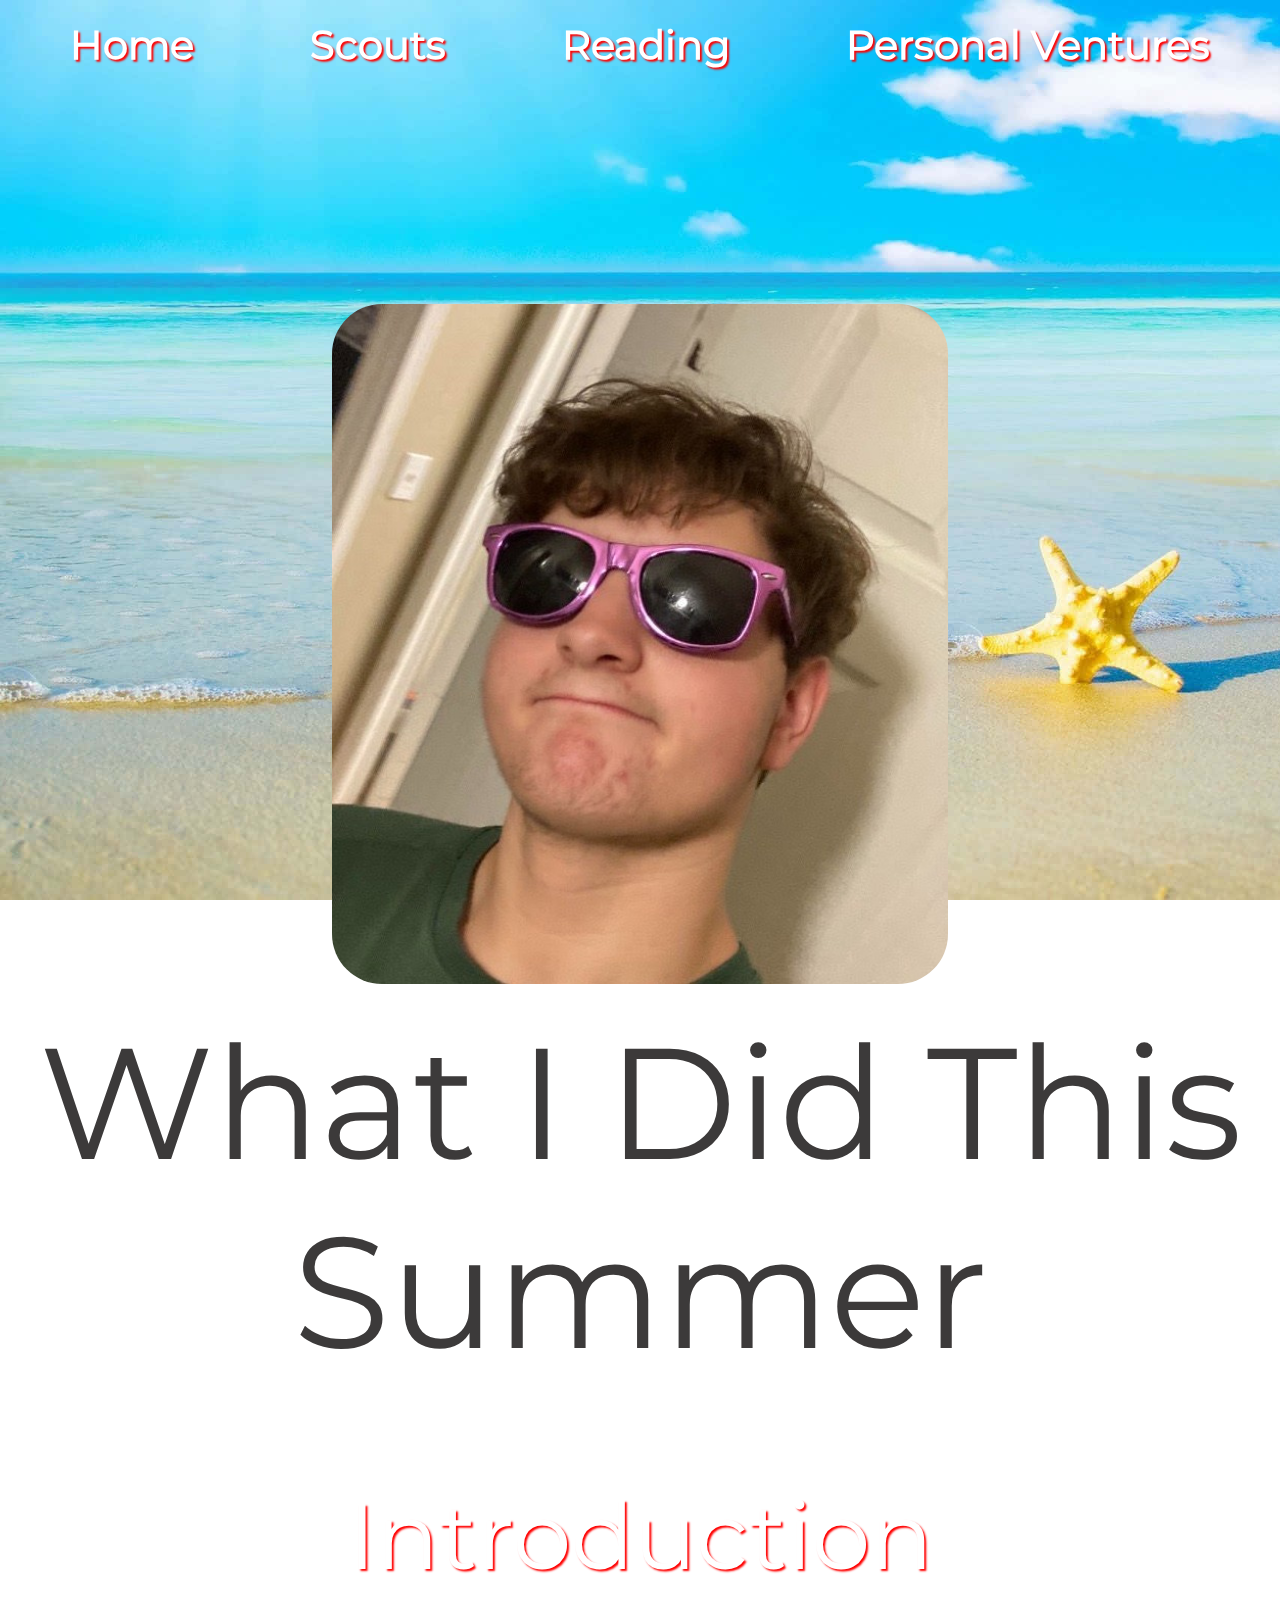
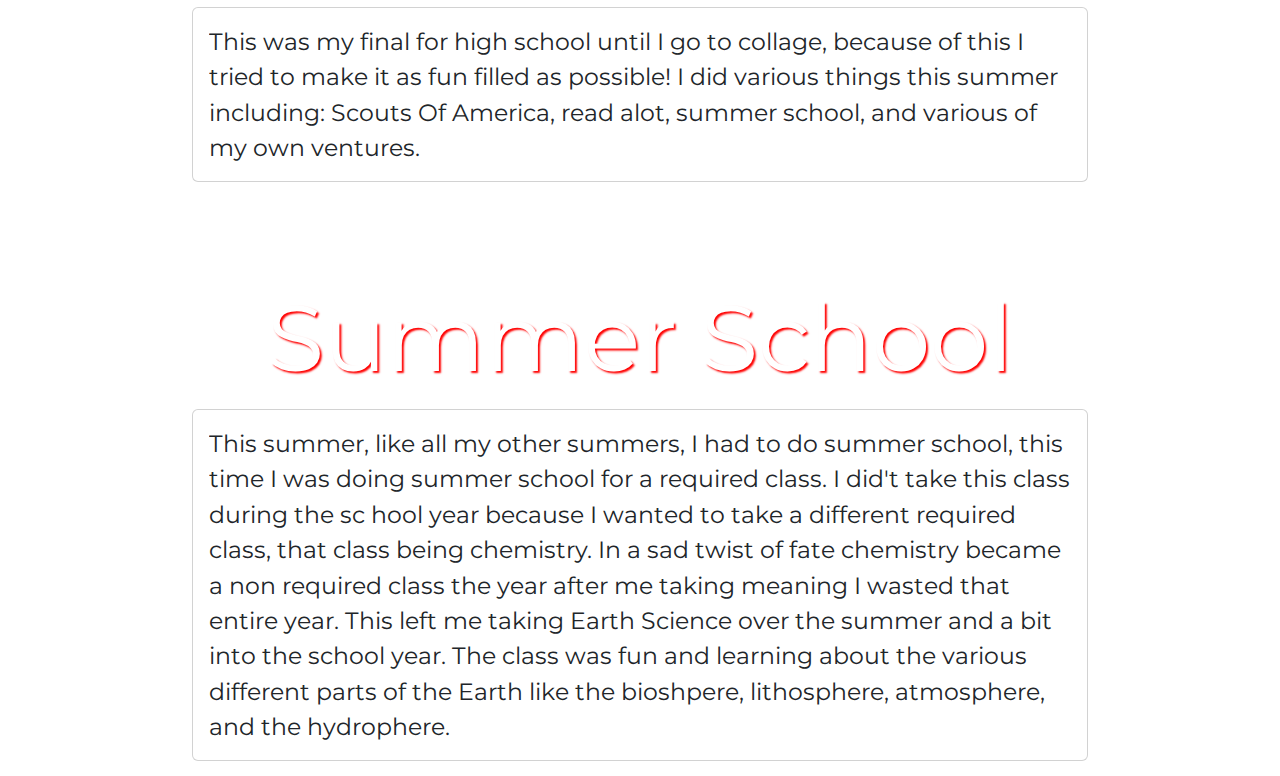
<file: index.html>
<!DOCTYPE html>
<html lang="en">
<head>
    <meta charset="UTF-8">
    <meta name="viewport" content="width=device-width, initial-scale=1.0">
    <link rel="stylesheet" href="https://cdn.jsdelivr.net/npm/bootstrap@5.3.1/dist/css/bootstrap.min.css">
    <link rel="stylesheet" href="./styles/css/main.css">
    <title>Home</title>
    <script src="https://code.jquery.com/jquery-3.6.4.js"
        integrity="sha256-a9jBBRygX1Bh5lt8GZjXDzyOB+bWve9EiO7tROUtj/E=" crossorigin="anonymous"></script>
</head>
<body class="d-flex flex-column bg">

    <!-- Navbar -->
    <nav class="navbar navbar-expand-lg nav-pad-bor fixed-top">
          <div class="collapse navbar-collapse container-fluid  header-bg" id="navbarSupportedContent">
            <ul class="d-flex justify-content-around navbar-nav me-auto mb-2 mb-lg-0 w-100">

              <li class="nav-item fs-1 fw-bold">
                <a class="nav-link active header-txt" href="./index.html">Home</a>
              </li>
            
              <li class="nav-item fs-1 fw-bold">
                <a class="nav-link active header-txt" href="./pages/bsa.html">Scouts</a>
              </li>

              <li class="nav-item fs-1 fw-bold">
                <a class="nav-link active header-txt" href="./pages/book.html">Reading</a>
              </li>

              <li class="nav-item fs-1 fw-bold">
                <a class="nav-link active header-txt" href="./pages/ventures.html">Personal Ventures</a>
              </li>

            </ul>
          </div>
      </nav>

      <div class="d-flex flex-column container-fluid w-50 h-auto" id="titleImageMargin">
        <img class="b-rad h-auto" src="./images/renlev.jpg">
      </div>

      <!-- Title -->
      <h1 id="webTitle">What I Did This Summer</h1>

      <!-- Introduction Card -->
      <h1 class="card-title text-center main-title">Introduction</h1>
      <div class="card card-margin w-60">
        <div class="card-body">
          <p class="card-text">This was my final for high school until I go to collage, because of this I tried to make it as fun filled as possible! I did various things this summer including: Scouts Of America, read alot, summer school, and various of my own ventures.</p>
        </div>
      </div>

      <!-- Summer School Card -->
      <h1 class="card-title text-center main-title">Summer School</h1>
      <div class="card card-margin w-60">
        <div class="card-body">
          <p class="card-text">This summer, like all my other summers, I had to do summer school, this time I was doing summer school for a required class. I did't take this class during the sc hool year because I wanted to take a different required class, that class being chemistry. In a sad twist of fate chemistry became a non required class the year after me taking meaning I wasted that entire year. This left me taking Earth Science over the summer and a bit into the school year. The class was fun and learning about the various different parts of the Earth like the bioshpere, lithosphere, atmosphere, and the hydrophere.</p>
        </div>
      </div>

      <!-- Javascript -->
      <script src="main.js"></script>

</body>
</html>
</file>
<file: styles/css/main.css>
* {
  margin: 0;
  padding: 0;
  font-family: ms !important;
  overflow-x: hidden;
}

body {
  background-image: url("../../images/SummerBG4.jpg");
  background-attachment: fixed;
  background-size: cover;
  background-repeat: no-repeat;
  z-index: 0;
  align-items: center;
}

em {
  font-family: msi !important;
}

ul {
  align-items: center;
}

h1 {
  font-size: clamp(3.125rem, 2.303rem + 4.386vw, 6.25rem);
  padding: 25px;
  padding-bottom: 0;
  color: white;
  text-shadow: 2px 2px 2px red;
  overflow-y: hidden;
}

p {
  font-size: 25px;
}

nav {
  z-index: 2;
  width: 100%;
}

.header-bg {
  transition: 0.25s ease-in-out;
}

.nav-pad-bor {
  margin: 0;
  padding: 0;
}

.header-txt {
  color: rgb(255, 255, 255) !important;
  text-shadow: 2px 2px 2px rgb(255, 0, 0);
  margin: 5px;
  padding: 10px;
}

.header-txt:hover {
  color: rgb(255, 255, 255) !important;
  border-left: solid rgb(255, 255, 255) 3px;
  border-right: solid rgb(255, 255, 255) 3px;
}

.main-title {
  margin-top: 60px;
  color: white;
}

.w-60 {
  width: 70%;
}

.card-margin {
  margin: 15px;
}

.card-text {
  font-size: clamp(0.938rem, 0.773rem + 0.877vw, 1.563rem);
}

.bsaBG1 {
  background-image: url("../../images/eagle.jpg");
}

.bsaBG2 {
  background-image: url("../../images/ussmidway.jpg");
}

.bsaBG3 {
  background-image: url("../../images/gamenight.jpg");
}

.bookBG1 {
  background-image: url("../../images/libary.jpg");
}

.bookBG2 {
  background-image: url("../../images/mistborn.jpg");
}

.bookBG3 {
  background-image: url("../../images/stormlight.jpg");
}

.ventureBG1 {
  background-image: url("../../images/pickleball.jpg");
}

.ventureBG2 {
  background-image: url("../../images/williams.webp");
}

.ventureBG3 {
  background-image: url("../../images/gym.webp");
}

.bgs {
  min-height: clamp(18.75rem, 13.816rem + 26.316vw, 37.5rem);
  background-attachment: fixed;
  background-position: center;
  background-repeat: no-repeat;
  background-size: cover;
  z-index: 1;
}

.bsaBox {
  width: 100%;
  height: auto;
  background-color: rgb(0, 0, 0);
}

#webTitle {
  text-align: center;
  font-size: clamp(3.125rem, 1.069rem + 10.965vw, 10.938rem);
  color: rgb(60, 58, 58);
  text-shadow: 3px 3px 3px white;
}

#titleImageMargin {
  margin-top: 19rem;
}

.m-25 {
  margin: 25px;
}

.mt-n90 {
  margin-top: 0;
}

#opening-img {
  width: 50%;
  height: auto;
}

.b-rad {
  border-radius: 50px;
}

@font-face {
  font-family: ms;
  src: url("../../montserrat/static/Montserrat-Regular.ttf");
}
@font-face {
  font-family: msi;
  src: url("../../montserrat/static/Montserrat-Italic.ttf");
}/*# sourceMappingURL=main.css.map */
</file>
